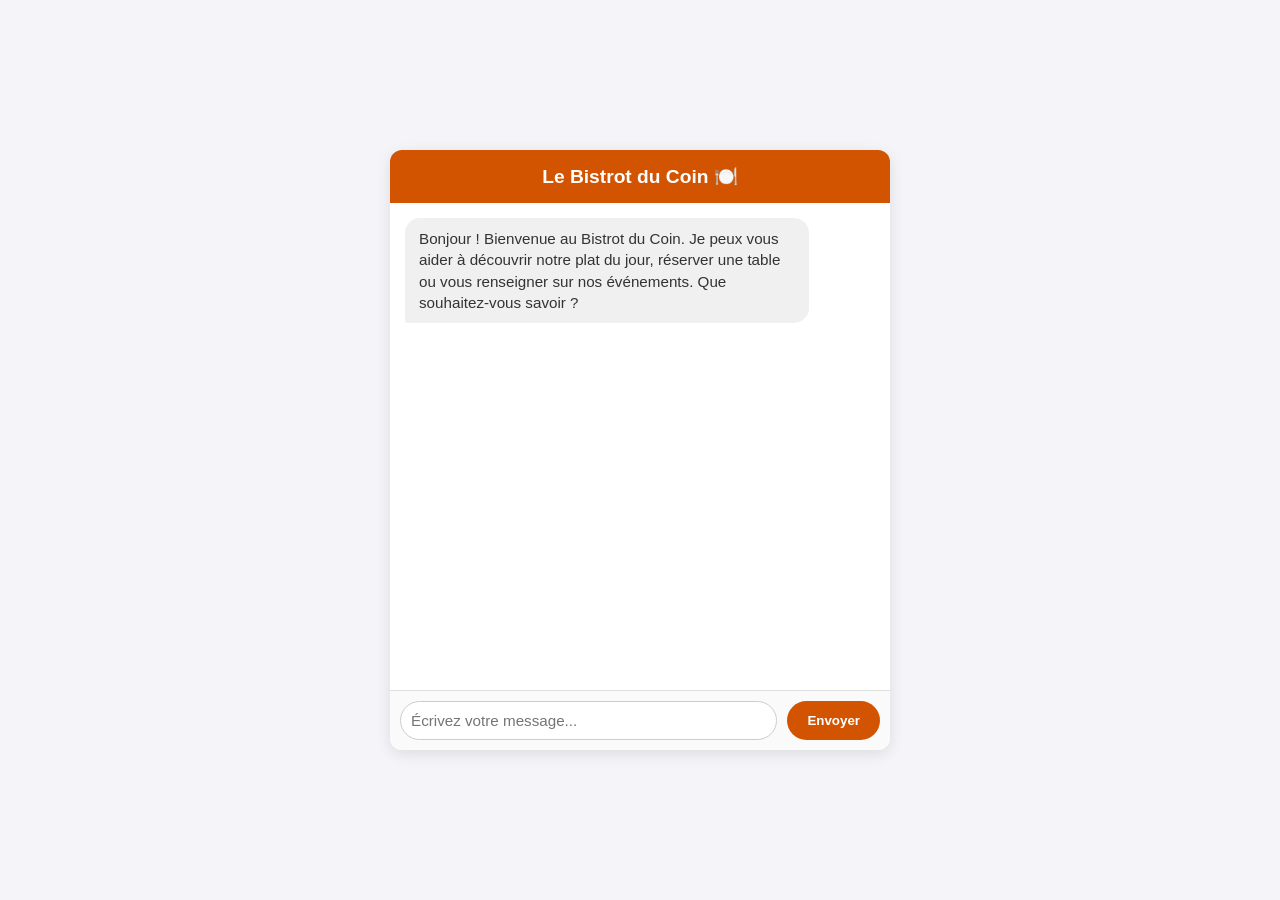
<file: essais-n0/chatbot-v1.html>
<!DOCTYPE html>
<html lang="fr">
<head>
  <meta charset="UTF-8">
  <meta name="viewport" content="width=device-width, initial-scale=1.0">
  <title>Le Bistrot du Coin - Assistant Virtuel</title>
  <style>
    body {
      font-family: Arial, sans-serif;
      background-color: #f4f4f9;
      margin: 0;
      padding: 20px;
      display: flex;
      justify-content: center;
      align-items: center;
      min-height: 100vh;
      box-sizing: border-box;
    }
    .chat-container {
      width: 100%;
      max-width: 500px;
      background: #ffffff;
      border-radius: 12px;
      box-shadow: 0 4px 15px rgba(0,0,0,0.1);
      display: flex;
      flex-direction: column;
      overflow: hidden;
      height: 600px;
    }
    .chat-header {
      background-color: #d35400;
      color: white;
      padding: 15px;
      text-align: center;
      font-size: 1.2rem;
      font-weight: bold;
    }
    .chat-messages {
      flex: 1;
      padding: 15px;
      overflow-y: auto;
      display: flex;
      flex-direction: column;
      gap: 10px;
    }
    .message {
      max-width: 80%;
      padding: 10px 14px;
      border-radius: 15px;
      font-size: 0.95rem;
      line-height: 1.4;
    }
    .message.bot {
      background-color: #f1f0f0;
      color: #333;
      align-self: flex-start;
      border-bottom-left-radius: 2px;
    }
    .message.user {
      background-color: #d35400;
      color: white;
      align-self: flex-end;
      border-bottom-right-radius: 2px;
    }
    .chat-input-area {
      display: flex;
      padding: 10px;
      border-top: 1px solid #ddd;
      background: #fafafa;
    }
    .chat-input-area input {
      flex: 1;
      padding: 10px;
      border: 1px solid #ccc;
      border-radius: 20px;
      outline: none;
      font-size: 0.95rem;
    }
    .chat-input-area button {
      margin-left: 10px;
      padding: 10px 20px;
      background-color: #d35400;
      color: white;
      border: none;
      border-radius: 20px;
      cursor: pointer;
      font-weight: bold;
    }
    .chat-input-area button:hover {
      background-color: #b94600;
    }
  </style>
</head>
<body>

  <div class="chat-container">
    <div class="chat-header">Le Bistrot du Coin 🍽️</div>
    <div class="chat-messages" id="chat-messages">
      <div class="message bot">Bonjour ! Bienvenue au Bistrot du Coin. Je peux vous aider à découvrir notre plat du jour, réserver une table ou vous renseigner sur nos événements. Que souhaitez-vous savoir ?</div>
    </div>
    <div class="chat-input-area">
      <input type="text" id="user-input" placeholder="Écrivez votre message..." onkeydown="handleKey(event)">
      <button onclick="sendMessage()">Envoyer</button>
    </div>
  </div>

  <script>
    const messagesContainer = document.getElementById('chat-messages');
    const userInput = document.getElementById('user-input');

    function appendMessage(sender, text) {
      const msgDiv = document.createElement('div');
      msgDiv.className = 'message ' + sender;
      msgDiv.textContent = text;
      messagesContainer.appendChild(msgDiv);
      messagesContainer.scrollTop = messagesContainer.scrollHeight;
    }

    function handleKey(event) {
      if (event.key === 'Enter') {
        sendMessage();
      }
    }

    function sendMessage() {
      const text = userInput.value.trim();
      if (!text) return;

      appendMessage('user', text);
      userInput.value = '';

      setTimeout(() => {
        botReply(text);
      }, 500);
    }

    function botReply(input) {
      const lower = input.toLowerCase();
      let reply = "Désolé, je n'ai pas compris votre demande. Vous pouvez me poser une question sur le menu, les réservations ou nos événements !";

      if (lower.includes('plat') || lower.includes('menu') || lower.includes('manger') || lower.includes('carte')) {
        reply = "Aujourd'hui, notre chef propose : Pavé de saumon rôti et son écrasé de pommes de terre aux herbes (16,50€), suivi d'une tarte tatin maison !";
      } else if (lower.includes('reserve') || lower.includes('réserv') || lower.includes('table') || lower.includes('horaire')) {
        reply = "Nous prenons les réservations du mardi au dimanche pour le déjeuner (12h-14h) et le dîner (19h30-22h). Vous pouvez appeler le 01 23 45 67 89.";
      } else if (lower.includes('event') || lower.includes('événe') || lower.includes('concert') || lower.includes('soirée')) {
        reply = "Ce vendredi à 20h : concert de jazz acoustique avec dégustation de vins du terroir. Pensez à réserver à l'avance !";
      } else if (lower.includes('bonjour') || lower.includes('salut')) {
        reply = "Bonjour ! Comment puis-je vous aider aujourd'hui au restaurant ?";
      }

      appendMessage('bot', reply);
    }
  </script>
</body>
</html>
</file>
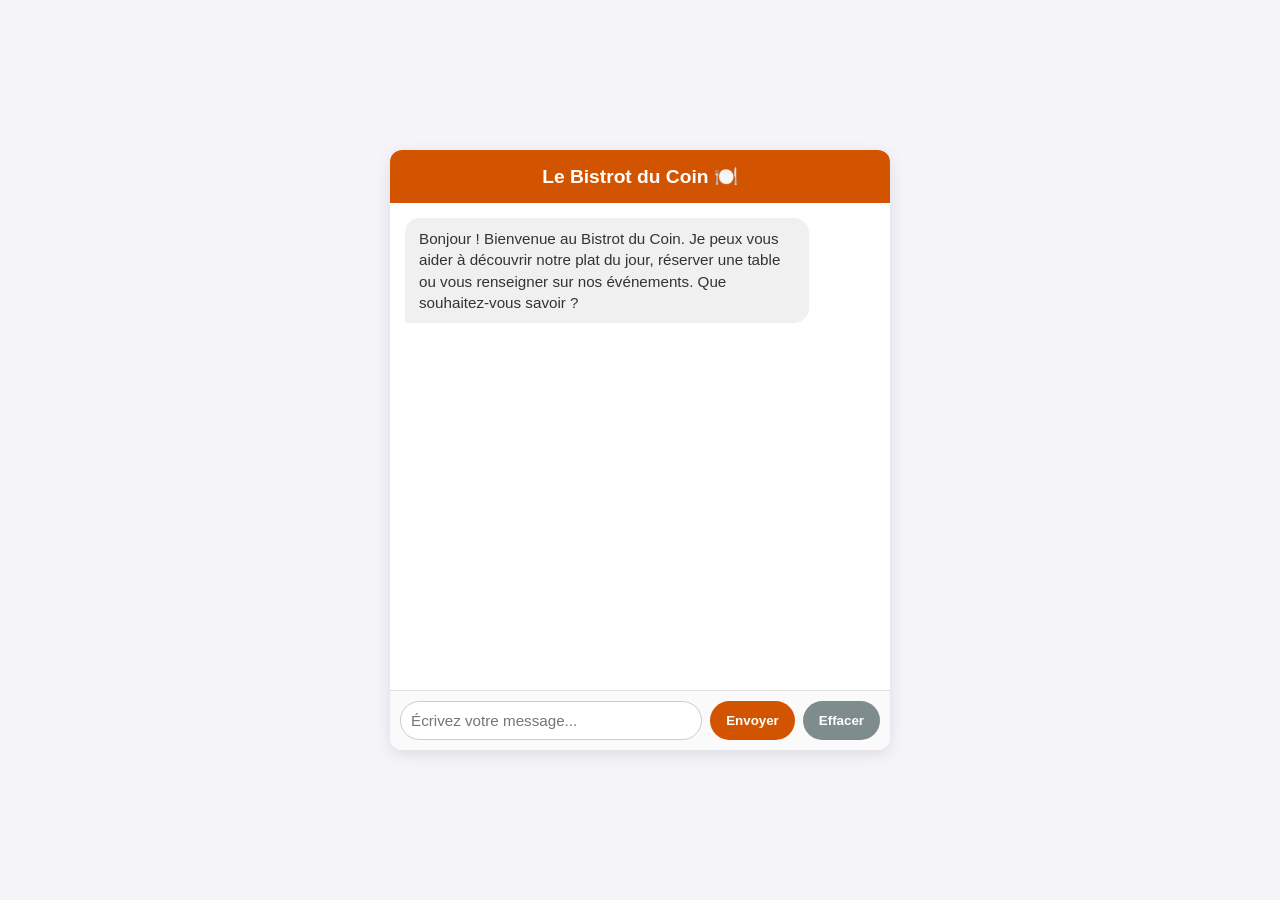
<file: essais-n0/chatbot-v2.html>
<!DOCTYPE html>
<html lang="fr">
<head>
  <meta charset="UTF-8">
  <meta name="viewport" content="width=device-width, initial-scale=1.0">
  <title>Le Bistrot du Coin - Assistant Virtuel (v2)</title>
  <style>
    body {
      font-family: Arial, sans-serif;
      background-color: #f4f4f9;
      margin: 0;
      padding: 20px;
      display: flex;
      justify-content: center;
      align-items: center;
      min-height: 100vh;
      box-sizing: border-box;
    }
    .chat-container {
      width: 100%;
      max-width: 500px;
      background: #ffffff;
      border-radius: 12px;
      box-shadow: 0 4px 15px rgba(0,0,0,0.1);
      display: flex;
      flex-direction: column;
      overflow: hidden;
      height: 600px;
    }
    .chat-header {
      background-color: #d35400;
      color: white;
      padding: 15px;
      text-align: center;
      font-size: 1.2rem;
      font-weight: bold;
    }
    .chat-messages {
      flex: 1;
      padding: 15px;
      overflow-y: auto;
      display: flex;
      flex-direction: column;
      gap: 10px;
    }
    .message {
      max-width: 80%;
      padding: 10px 14px;
      border-radius: 15px;
      font-size: 0.95rem;
      line-height: 1.4;
    }
    .message.bot {
      background-color: #f1f0f0;
      color: #333;
      align-self: flex-start;
      border-bottom-left-radius: 2px;
    }
    .message.user {
      background-color: #d35400;
      color: white;
      align-self: flex-end;
      border-bottom-right-radius: 2px;
    }
    .chat-input-area {
      display: flex;
      padding: 10px;
      border-top: 1px solid #ddd;
      background: #fafafa;
    }
    .chat-input-area input {
      flex: 1;
      padding: 10px;
      border: 1px solid #ccc;
      border-radius: 20px;
      outline: none;
      font-size: 0.95rem;
    }
    .chat-input-area button {
      margin-left: 8px;
      padding: 10px 16px;
      background-color: #d35400;
      color: white;
      border: none;
      border-radius: 20px;
      cursor: pointer;
      font-weight: bold;
    }
    .chat-input-area button.btn-clear {
      background-color: #7f8c8d;
    }
    .chat-input-area button:hover {
      opacity: 0.9;
    }
  </style>
</head>
<body>

  <div class="chat-container">
    <div class="chat-header">Le Bistrot du Coin 🍽️</div>
    <div class="chat-messages" id="chat-messages">
      <div class="message bot">Bonjour ! Bienvenue au Bistrot du Coin. Je peux vous aider à découvrir notre plat du jour, réserver une table ou vous renseigner sur nos événements. Que souhaitez-vous savoir ?</div>
    </div>
    <div class="chat-input-area">
      <input type="text" id="user-input" placeholder="Écrivez votre message..." onkeydown="handleKey(event)">
      <button onclick="sendMessage()">Envoyer</button>
      <button class="btn-clear" onclick="clearChat()">Effacer</button>
    </div>
  </div>

  <script>
    const messagesContainer = document.getElementById('chat-messages');
    const userInput = document.getElementById('user-input');

    function appendMessage(sender, text) {
      const msgDiv = document.createElement('div');
      msgDiv.className = 'message ' + sender;
      msgDiv.textContent = text;
      messagesContainer.appendChild(msgDiv);
      messagesContainer.scrollTop = messagesContainer.scrollHeight;
    }

    function handleKey(event) {
      if (event.key === 'Enter') {
        sendMessage();
      }
    }

    function sendMessage() {
      const text = userInput.value.trim();
      if (!text) return;

      appendMessage('user', text);
      userInput.value = '';

      setTimeout(() => {
        botReply(text);
      }, 500);
    }

    // Modification 1 : fonction effacer
    function clearChat() {
      // Régression : efface brutalement tout le conteneur, y compris le message d'accueil de bienvenue !
      messagesContainer.innerHTML = '';
    }

    function botReply(input) {
      const lower = input.toLowerCase();
      let reply = "Désolé, je n'ai pas compris votre demande. Vous pouvez me poser une question sur le menu, les réservations ou nos événements !";

      if (lower.includes('plat') || lower.includes('menu') || lower.includes('manger') || lower.includes('carte')) {
        reply = "Aujourd'hui, notre chef propose : Pavé de saumon rôti et son écrasé de pommes de terre aux herbes (16,50€), suivi d'une tarte tatin maison !";
      } else if (lower.includes('reserve') || lower.includes('réserv') || lower.includes('table') || lower.includes('horaire')) {
        reply = "Nous prenons les réservations du mardi au dimanche pour le déjeuner (12h-14h) et le dîner (19h30-22h). Vous pouvez appeler le 01 23 45 67 89.";
      } else if (lower.includes('event') || lower.includes('événe') || lower.includes('concert') || lower.includes('soirée')) {
        reply = "Ce vendredi à 20h : concert de jazz acoustique avec dégustation de vins du terroir. Pensez à réserver à l'avance !";
      } else if (lower.includes('bonjour') || lower.includes('salut')) {
        reply = "Bonjour ! Comment puis-je vous aider aujourd'hui au restaurant ?";
      }

      appendMessage('bot', reply);
    }
  </script>
</body>
</html>
</file>
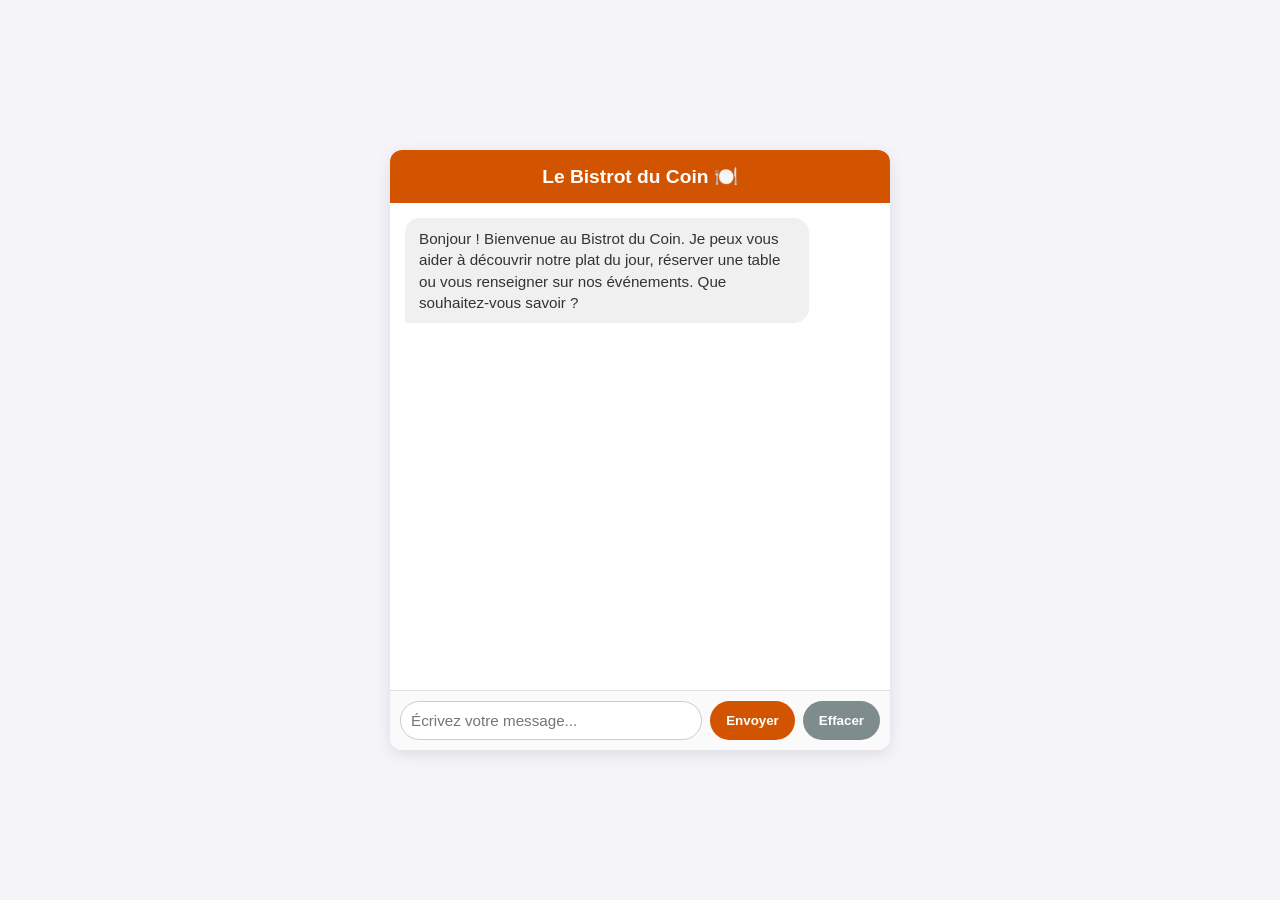
<file: essais-n0/chatbot-v3.html>
<!DOCTYPE html>
<html lang="fr">
<head>
  <meta charset="UTF-8">
  <meta name="viewport" content="width=device-width, initial-scale=1.0">
  <title>Le Bistrot du Coin - Assistant Virtuel (v3)</title>
  <style>
    body {
      font-family: Arial, sans-serif;
      background-color: #f4f4f9;
      margin: 0;
      padding: 20px;
      display: flex;
      justify-content: center;
      align-items: center;
      min-height: 100vh;
      box-sizing: border-box;
    }
    .chat-container {
      width: 100%;
      max-width: 500px;
      background: #ffffff;
      border-radius: 12px;
      box-shadow: 0 4px 15px rgba(0,0,0,0.1);
      display: flex;
      flex-direction: column;
      overflow: hidden;
      height: 600px;
    }
    .chat-header {
      background-color: #d35400;
      color: white;
      padding: 15px;
      text-align: center;
      font-size: 1.2rem;
      font-weight: bold;
    }
    .chat-messages {
      flex: 1;
      padding: 15px;
      overflow-y: auto;
      display: flex;
      flex-direction: column;
      gap: 10px;
    }
    .message {
      max-width: 80%;
      padding: 10px 14px;
      border-radius: 15px;
      font-size: 0.95rem;
      line-height: 1.4;
    }
    .message.bot {
      background-color: #f1f0f0;
      color: #333;
      align-self: flex-start;
      border-bottom-left-radius: 2px;
    }
    .message.user {
      background-color: #d35400;
      color: white;
      align-self: flex-end;
      border-bottom-right-radius: 2px;
    }
    .chat-input-area {
      display: flex;
      padding: 10px;
      border-top: 1px solid #ddd;
      background: #fafafa;
    }
    .chat-input-area input {
      flex: 1;
      padding: 10px;
      border: 1px solid #ccc;
      border-radius: 20px;
      outline: none;
      font-size: 0.95rem;
    }
    .chat-input-area button {
      margin-left: 8px;
      padding: 10px 16px;
      background-color: #d35400;
      color: white;
      border: none;
      border-radius: 20px;
      cursor: pointer;
      font-weight: bold;
    }
    .chat-input-area button.btn-clear {
      background-color: #7f8c8d;
    }
  </style>
</head>
<body>

  <div class="chat-container">
    <div class="chat-header">Le Bistrot du Coin 🍽️</div>
    <div class="chat-messages" id="chat-messages">
      <div class="message bot">Bonjour ! Bienvenue au Bistrot du Coin. Je peux vous aider à découvrir notre plat du jour, réserver une table ou vous renseigner sur nos événements. Que souhaitez-vous savoir ?</div>
    </div>
    <div class="chat-input-area">
      <!-- Régression 3 : le chat a retiré l'attribut onkeydown="handleKey(event)", la touche Entrée ne marche plus ! -->
      <input type="text" id="user-input" placeholder="Écrivez votre message...">
      <button onclick="sendMessage()">Envoyer</button>
      <button class="btn-clear" onclick="clearChat()">Effacer</button>
    </div>
  </div>

  <script>
    const messagesContainer = document.getElementById('chat-messages');
    const userInput = document.getElementById('user-input');
    let history = JSON.parse(localStorage.getItem('bistrot_chat') || '[]');

    function saveMessage(sender, text) {
      history.push({ sender, text });
      localStorage.setItem('bistrot_chat', JSON.stringify(history));
    }

    function appendMessage(sender, text, shouldSave = true) {
      const msgDiv = document.createElement('div');
      msgDiv.className = 'message ' + sender;
      msgDiv.textContent = text;
      messagesContainer.appendChild(msgDiv);
      messagesContainer.scrollTop = messagesContainer.scrollHeight;
      if (shouldSave) {
        saveMessage(sender, text);
      }
    }

    // Chargement au démarrage
    function loadHistory() {
      history.forEach(item => {
        appendMessage(item.sender, item.text, false);
      });
    }
    loadHistory();

    function sendMessage() {
      const text = userInput.value.trim();
      if (!text) return;

      appendMessage('user', text);
      userInput.value = '';

      setTimeout(() => {
        botReply(text);
      }, 500);
    }

    // Régression 2 : clearChat vide l'écran mais a oublié de vider localStorage !
    function clearChat() {
      messagesContainer.innerHTML = '';
      // localStorage.removeItem('bistrot_chat') a été oublié par l'IA !
    }

    function botReply(input) {
      const lower = input.toLowerCase();
      let reply = "Désolé, je n'ai pas compris votre demande. Vous pouvez me poser une question sur le menu, les réservations ou nos événements !";

      if (lower.includes('plat') || lower.includes('menu') || lower.includes('manger') || lower.includes('carte')) {
        reply = "Aujourd'hui, notre chef propose : Pavé de saumon rôti et son écrasé de pommes de terre aux herbes (16,50€), suivi d'une tarte tatin maison !";
      } else if (lower.includes('reserve') || lower.includes('réserv') || lower.includes('table') || lower.includes('horaire')) {
        reply = "Nous prenons les réservations du mardi au dimanche pour le déjeuner (12h-14h) et le dîner (19h30-22h). Vous pouvez appeler le 01 23 45 67 89.";
      } else if (lower.includes('event') || lower.includes('événe') || lower.includes('concert') || lower.includes('soirée')) {
        reply = "Ce vendredi à 20h : concert de jazz acoustique avec dégustation de vins du terroir. Pensez à réserver à l'avance !";
      } else if (lower.includes('bonjour') || lower.includes('salut')) {
        reply = "Bonjour ! Comment puis-je vous aider aujourd'hui au restaurant ?";
      }

      appendMessage('bot', reply);
    }
  </script>
</body>
</html>
</file>
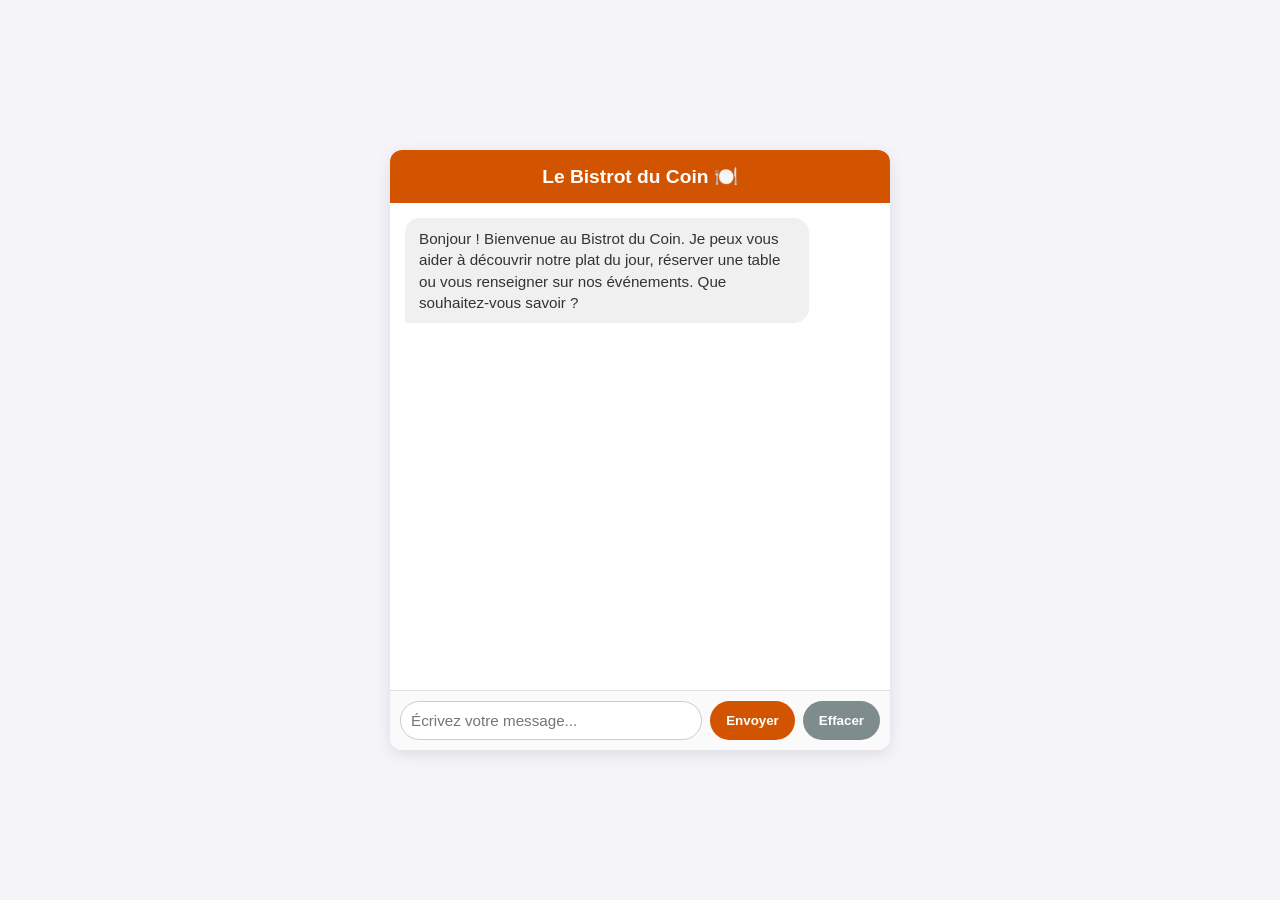
<file: essais-n0/chatbot-v4.html>
<!DOCTYPE html>
<html lang="fr">
<head>
  <meta charset="UTF-8">
  <meta name="viewport" content="width=device-width, initial-scale=1.0">
  <title>Le Bistrot du Coin - Assistant Virtuel (v4)</title>
  <style>
    body {
      font-family: Arial, sans-serif;
      background-color: #f4f4f9;
      margin: 0;
      padding: 20px;
      display: flex;
      justify-content: center;
      align-items: center;
      min-height: 100vh;
      box-sizing: border-box;
    }
    .chat-container {
      width: 100%;
      max-width: 500px;
      background: #ffffff;
      border-radius: 12px;
      box-shadow: 0 4px 15px rgba(0,0,0,0.1);
      display: flex;
      flex-direction: column;
      overflow: hidden;
      height: 600px;
    }
    .chat-header {
      background-color: #d35400;
      color: white;
      padding: 15px;
      text-align: center;
      font-size: 1.2rem;
      font-weight: bold;
    }
    .chat-messages {
      flex: 1;
      padding: 15px;
      overflow-y: auto;
      display: flex;
      flex-direction: column;
      gap: 10px;
    }
    .message {
      max-width: 80%;
      padding: 10px 14px;
      border-radius: 15px;
      font-size: 0.95rem;
      line-height: 1.4;
      word-break: break-word;
    }
    .message.bot {
      background-color: #f1f0f0;
      color: #333;
      align-self: flex-start;
      border-bottom-left-radius: 2px;
    }
    .message.user {
      background-color: #d35400;
      color: white;
      align-self: flex-end;
      border-bottom-right-radius: 2px;
    }
    .chat-input-area {
      display: flex;
      padding: 10px;
      border-top: 1px solid #ddd;
      background: #fafafa;
    }
    .chat-input-area input {
      flex: 1;
      padding: 10px;
      border: 1px solid #ccc;
      border-radius: 20px;
      outline: none;
      font-size: 0.95rem;
    }
    .chat-input-area button {
      margin-left: 8px;
      padding: 10px 16px;
      background-color: #d35400;
      color: white;
      border: none;
      border-radius: 20px;
      cursor: pointer;
      font-weight: bold;
    }
    .chat-input-area button.btn-clear {
      background-color: #7f8c8d;
    }
  </style>
</head>
<body>

  <div class="chat-container">
    <div class="chat-header">Le Bistrot du Coin 🍽️</div>
    <div class="chat-messages" id="chat-messages">
      <div class="message bot">Bonjour ! Bienvenue au Bistrot du Coin. Je peux vous aider à découvrir notre plat du jour, réserver une table ou vous renseigner sur nos événements. Que souhaitez-vous savoir ?</div>
    </div>
    <div class="chat-input-area">
      <input type="text" id="user-input" placeholder="Écrivez votre message..." onkeydown="if(event.key==='Enter') sendMessage()">
      <button onclick="sendMessage()">Envoyer</button>
      <button class="btn-clear" onclick="clearChat()">Effacer</button>
    </div>
  </div>

  <script>
    const messagesContainer = document.getElementById('chat-messages');
    const userInput = document.getElementById('user-input');
    let history = JSON.parse(localStorage.getItem('bistrot_chat') || '[]');

    function saveMessage(sender, text) {
      history.push({ sender, text });
      localStorage.setItem('bistrot_chat', JSON.stringify(history));
    }

    function appendMessage(sender, text, shouldSave = true) {
      const msgDiv = document.createElement('div');
      msgDiv.className = 'message ' + sender;
      // Régression majeure de sécurité : innerHTML remplace textContent pour afficher le gras !
      // Cela permet l'injection XSS et casse les caractères HTML spéciaux.
      msgDiv.innerHTML = text;
      messagesContainer.appendChild(msgDiv);
      messagesContainer.scrollTop = messagesContainer.scrollHeight;
      if (shouldSave) {
        saveMessage(sender, text);
      }
    }

    function loadHistory() {
      history.forEach(item => {
        appendMessage(item.sender, item.text, false);
      });
    }
    loadHistory();

    function sendMessage() {
      const text = userInput.value.trim();
      // Modification 3 : alerte bloquante sur message vide
      if (!text) {
        alert("Attention : vous ne pouvez pas envoyer un message vide !");
        return;
      }

      appendMessage('user', text);
      userInput.value = '';

      setTimeout(() => {
        botReply(text);
      }, 500);
    }

    function clearChat() {
      messagesContainer.innerHTML = '';
      history = [];
      localStorage.removeItem('bistrot_chat');
    }

    function botReply(input) {
      const lower = input.toLowerCase();
      let reply = "Désolé, je n'ai pas compris votre demande. Vous pouvez me poser une question sur le <b>menu</b>, les <b>réservations</b> ou nos <b>événements</b> !";

      if (lower.includes('plat') || lower.includes('menu') || lower.includes('manger') || lower.includes('carte')) {
        reply = "Aujourd'hui, notre chef propose : <b>Pavé de saumon rôti</b> et son écrasé de pommes de terre (16,50€), suivi d'une <b>tarte tatin</b> maison !";
      } else if (lower.includes('reserve') || lower.includes('réserv') || lower.includes('table') || lower.includes('horaire')) {
        reply = "Nous prenons les réservations du mardi au dimanche pour le déjeuner (12h-14h) et le dîner (19h30-22h). Vous pouvez appeler le <b>01 23 45 67 89</b>.";
      } else if (lower.includes('event') || lower.includes('événe') || lower.includes('concert') || lower.includes('soirée')) {
        reply = "Ce vendredi à 20h : <b>concert de jazz</b> avec dégustation de vins du terroir. Pensez à réserver !";
      } else if (lower.includes('bonjour') || lower.includes('salut')) {
        reply = "Bonjour ! Comment puis-je vous aider aujourd'hui au restaurant ?";
      }

      appendMessage('bot', reply);
    }
  </script>
</body>
</html>
</file>
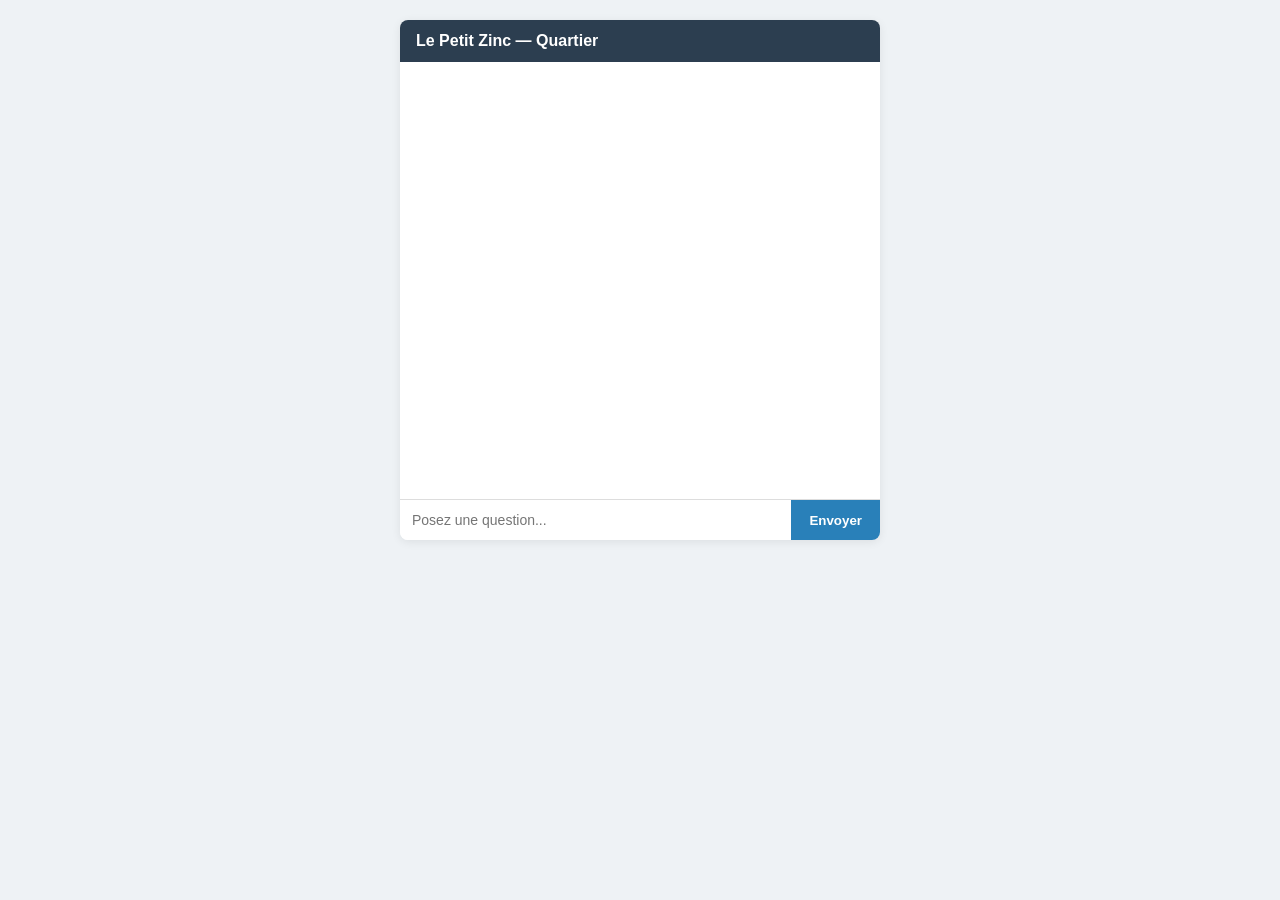
<file: essais-n0/essai-A.html>
<!DOCTYPE html>
<html lang="fr">
<head>
  <meta charset="UTF-8">
  <meta name="viewport" content="width=device-width, initial-scale=1.0">
  <title>Assistant Restaurant - Essai A</title>
  <style>
    body { font-family: -apple-system, BlinkMacSystemFont, "Segoe UI", Roboto, sans-serif; background: #eef2f5; margin: 0; padding: 20px; }
    .chatbox { max-width: 480px; margin: 0 auto; background: #fff; border-radius: 8px; box-shadow: 0 2px 10px rgba(0,0,0,0.08); overflow: hidden; height: 520px; display: flex; flex-direction: column; }
    .chatbox-header { background: #2c3e50; color: #fff; padding: 12px 16px; font-weight: 600; }
    .chatbox-body { flex: 1; padding: 16px; overflow-y: auto; display: flex; flex-direction: column; gap: 8px; }
    .msg { padding: 8px 12px; border-radius: 6px; font-size: 14px; max-width: 85%; }
    .msg-bot { background: #eaeded; align-self: flex-start; color: #2c3e50; }
    .msg-user { background: #2980b9; align-self: flex-end; color: #fff; }
    form { display: flex; border-top: 1px solid #ddd; }
    input { flex: 1; border: none; padding: 12px; font-size: 14px; outline: none; }
    button { background: #2980b9; color: #fff; border: none; padding: 0 18px; font-weight: 600; cursor: pointer; }
  </style>
</head>
<body>
  <div class="chatbox">
    <div class="chatbox-header">Le Petit Zinc — Quartier</div>
    <div class="chatbox-body" id="chat"></div>
    <form id="chat-form">
      <input type="text" id="entry" placeholder="Posez une question..." autocomplete="off">
      <button type="submit">Envoyer</button>
    </form>
  </div>
  <script>
    const chat = document.getElementById('chat');
    const form = document.getElementById('chat-form');
    const entry = document.getElementById('entry');

    function addMessage(sender, text) {
      const el = document.createElement('div');
      el.className = 'msg msg-' + sender;
      el.textContent = text;
      chat.appendChild(el);
      chat.scrollTop = chat.scrollHeight;
    }

    form.addEventListener('submit', (e) => {
      e.preventDefault();
      const val = entry.value.trim();
      if (!val) return; // Refuse le message vide
      addMessage('user', val);
      entry.value = '';

      setTimeout(() => {
        const q = val.toLowerCase();
        let r = "Pour toute autre question, contactez notre équipe au 01 42 68 55 00.";
        if (q.includes('plat') || q.includes('jour')) {
          r = "Plat du jour : Boeuf bourguignon mijoté maison et tagliatelles fraîches.";
        } else if (q.includes('horaire') || q.includes('reservation') || q.includes('réserver')) {
          r = "Réservations ouvertes de 12h à 14h30 et de 19h à 22h30.";
        } else if (q.includes('événement') || q.includes('evenement') || q.includes('soirée')) {
          r = "Prochain événement : Quiz musical du quartier ce jeudi dès 19h30.";
        }
        addMessage('bot', r);
      }, 400);
    });
  </script>
</body>
</html>
</file>
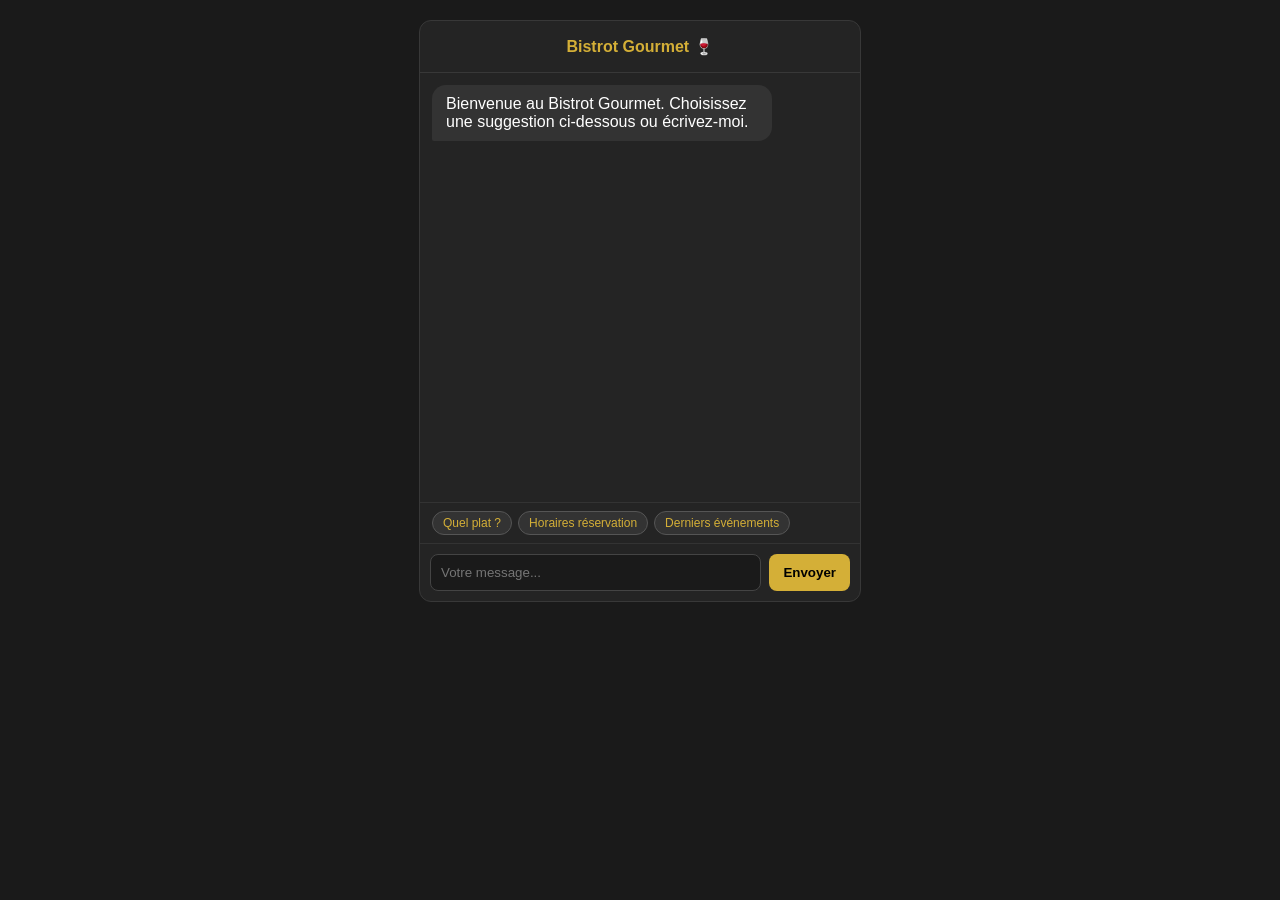
<file: essais-n0/essai-B.html>
<!DOCTYPE html>
<html lang="fr">
<head>
  <meta charset="UTF-8">
  <meta name="viewport" content="width=device-width, initial-scale=1.0">
  <title>Bistrot Gourmet — Assistant (Essai B)</title>
  <style>
    body { background: #1a1a1a; color: #f5f5f5; font-family: 'Helvetica Neue', Arial, sans-serif; display: flex; justify-content: center; padding: 20px; margin: 0; }
    .app { width: 100%; max-width: 440px; background: #242424; border: 1px solid #383838; border-radius: 12px; height: 580px; display: flex; flex-direction: column; }
    .top { padding: 16px; border-bottom: 1px solid #383838; text-align: center; color: #d4af37; font-weight: bold; }
    .list { flex: 1; padding: 12px; overflow-y: auto; display: flex; flex-direction: column; gap: 10px; }
    .b-user { align-self: flex-end; background: #d4af37; color: #1a1a1a; padding: 10px 14px; border-radius: 14px 14px 2px 14px; max-width: 75%; }
    .b-bot { align-self: flex-start; background: #333333; color: #fff; padding: 10px 14px; border-radius: 14px 14px 14px 2px; max-width: 75%; }
    .chips { display: flex; gap: 6px; padding: 8px 12px; overflow-x: auto; border-top: 1px solid #333; }
    .chip { background: #333; color: #d4af37; border: 1px solid #555; padding: 4px 10px; border-radius: 12px; font-size: 12px; cursor: pointer; white-space: nowrap; }
    .input-bar { display: flex; padding: 10px; border-top: 1px solid #333; }
    input { flex: 1; background: #1a1a1a; border: 1px solid #444; color: #fff; padding: 10px; border-radius: 8px; }
    button.send { background: #d4af37; color: #000; border: none; padding: 0 14px; margin-left: 8px; border-radius: 8px; font-weight: bold; cursor: pointer; }
  </style>
  <script>
    document.addEventListener('DOMContentLoaded', () => {
      const list = document.querySelector('.list');
      const input = document.querySelector('input');
      const btn = document.querySelector('.send');

      function append(role, txt) {
        const div = document.createElement('div');
        div.className = role === 'user' ? 'b-user' : 'b-bot';
        div.textContent = txt; // Ne vérifie pas si txt est vide !
        list.appendChild(div);
        list.scrollTop = list.scrollHeight;
      }

      function respond(text) {
        append('user', text);
        input.value = '';
        setTimeout(() => {
          const t = text.toLowerCase();
          if (t.includes('plat')) append('bot', 'Notre plat vedette : Magret de canard au miel et légumes de saison.');
          else if (t.includes('horaire') || t.includes('reser')) append('bot', 'Réservation conseillée. Service midi : 12h-14h, soir : 19h30-22h.');
          else if (t.includes('event') || t.includes('évén')) append('bot', 'Soirée dégustation de cocktails ce samedi soir à 21h.');
          else append('bot', 'Je réponds uniquement aux questions sur la table et les soirées.');
        }, 300);
      }

      btn.addEventListener('click', () => respond(input.value));
      input.addEventListener('keydown', (e) => { if (e.key === 'Enter') respond(input.value); });
      document.querySelectorAll('.chip').forEach(c => c.addEventListener('click', () => respond(c.textContent)));
      append('bot', 'Bienvenue au Bistrot Gourmet. Choisissez une suggestion ci-dessous ou écrivez-moi.');
    });
  </script>
</head>
<body>
  <div class="app">
    <div class="top">Bistrot Gourmet 🍷</div>
    <div class="list"></div>
    <div class="chips">
      <button class="chip">Quel plat ?</button>
      <button class="chip">Horaires réservation</button>
      <button class="chip">Derniers événements</button>
    </div>
    <div class="input-bar">
      <input type="text" placeholder="Votre message...">
      <button class="send">Envoyer</button>
    </div>
  </div>
</body>
</html>
</file>
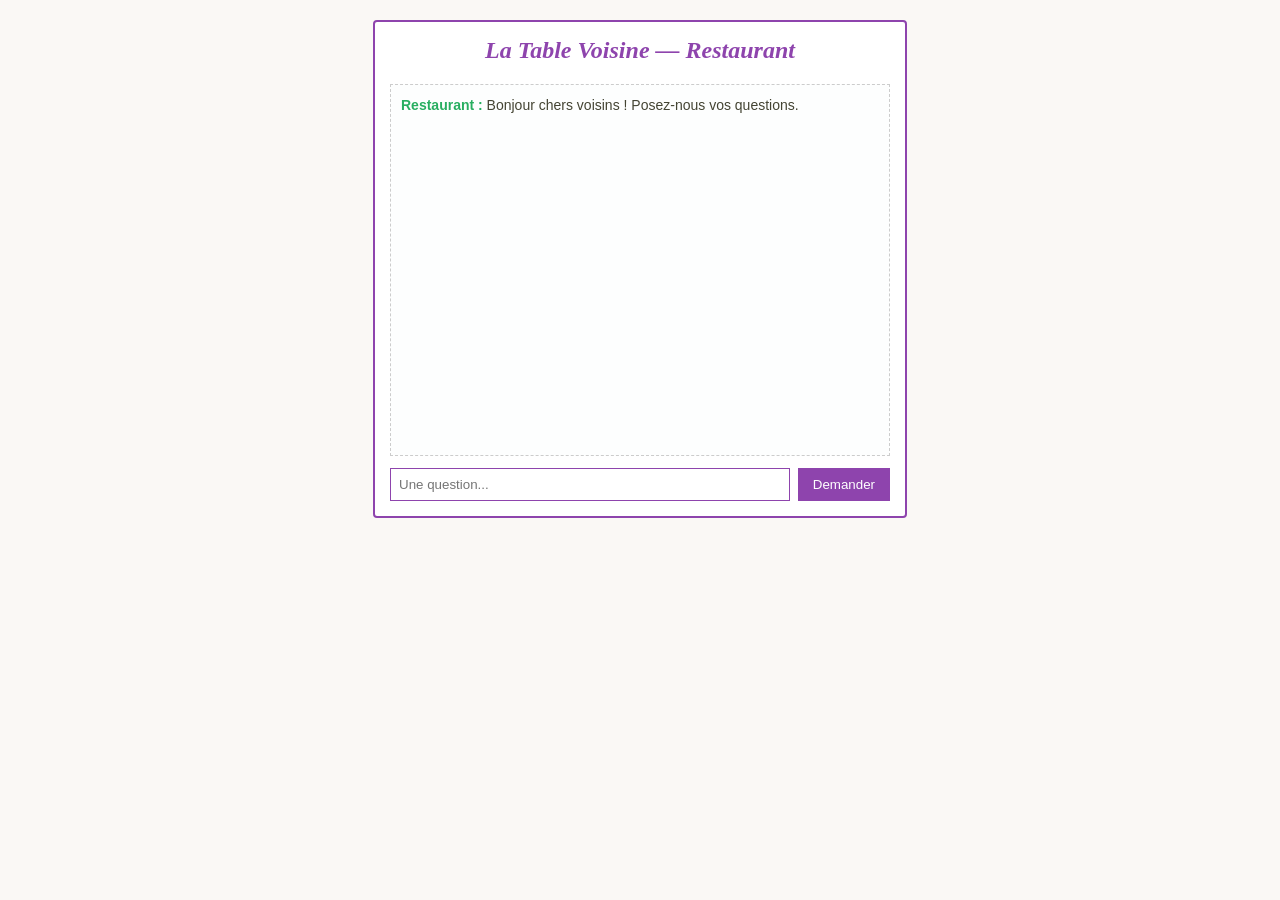
<file: essais-n0/essai-C.html>
<!DOCTYPE html>
<html lang="fr">
<head>
  <meta charset="UTF-8">
  <meta name="viewport" content="width=device-width, initial-scale=1.0">
  <title>La Table Voisine - Chatbot C</title>
  <style>
    body { font-family: 'Georgia', serif; background: #faf8f5; color: #443; margin: 0; padding: 20px; }
    .box { max-width: 500px; margin: 0 auto; background: #fff; border: 2px solid #8e44ad; border-radius: 4px; padding: 15px; }
    h2 { margin-top: 0; color: #8e44ad; text-align: center; font-style: italic; }
    #discussion { height: 350px; overflow-y: scroll; border: 1px dashed #ccc; padding: 10px; margin-bottom: 12px; background: #fdfefe; }
    .ligne { margin-bottom: 10px; line-height: 1.5; font-family: Arial, sans-serif; font-size: 14px; }
    .client { color: #8e44ad; font-weight: bold; }
    .resto { color: #27ae60; font-weight: bold; }
    .controls { display: flex; gap: 8px; }
    #txt { flex: 1; padding: 8px; border: 1px solid #8e44ad; }
    #btnSubmit { background: #8e44ad; color: #fff; border: none; padding: 8px 15px; cursor: pointer; }
  </style>
</head>
<body>
  <div class="box">
    <h2>La Table Voisine — Restaurant</h2>
    <div id="discussion">
      <div class="ligne"><span class="resto">Restaurant :</span> Bonjour chers voisins ! Posez-nous vos questions.</div>
    </div>
    <div class="controls">
      <input type="text" id="txt" placeholder="Une question...">
      <button id="btnSubmit" onclick="talk()">Demander</button>
    </div>
  </div>

  <script>
    const KNOWLEDGE_BASE = [
      { keys: ['plat', 'manger', 'carte', 'midi'], ans: "Notre plat vedette est le Risotto crémeux aux champignons des bois (14€)." },
      { keys: ['horaire', 'heure', 'reserver', 'reservation'], ans: "Service midi de 12h à 14h, soir de 19h à 21h30 du mardi au samedi." },
      { keys: ['evenement', 'event', 'animation', 'concert'], ans: "Ce samedi : Brunch musical et expo de peintres locaux dès 11h30." }
    ];

    function talk() {
      const field = document.getElementById('txt');
      const val = field.value.trim();
      if (!val) return;

      const d = document.getElementById('discussion');
      d.innerHTML += '<div class="ligne"><span class="client">Voisin :</span> ' + val + '</div>';
      field.value = '';

      let answer = "Nous n'avons pas d'information précise sur ce sujet. Venez nous voir au restaurant !";
      const low = val.toLowerCase();
      for (const item of KNOWLEDGE_BASE) {
        if (item.keys.some(k => low.includes(k))) {
          answer = item.ans;
          break;
        }
      }

      setTimeout(() => {
        d.innerHTML += '<div class="ligne"><span class="resto">Restaurant :</span> ' + answer + '</div>';
        d.scrollTop = d.scrollHeight;
      }, 350);
    }
  </script>
</body>
</html>
</file>
